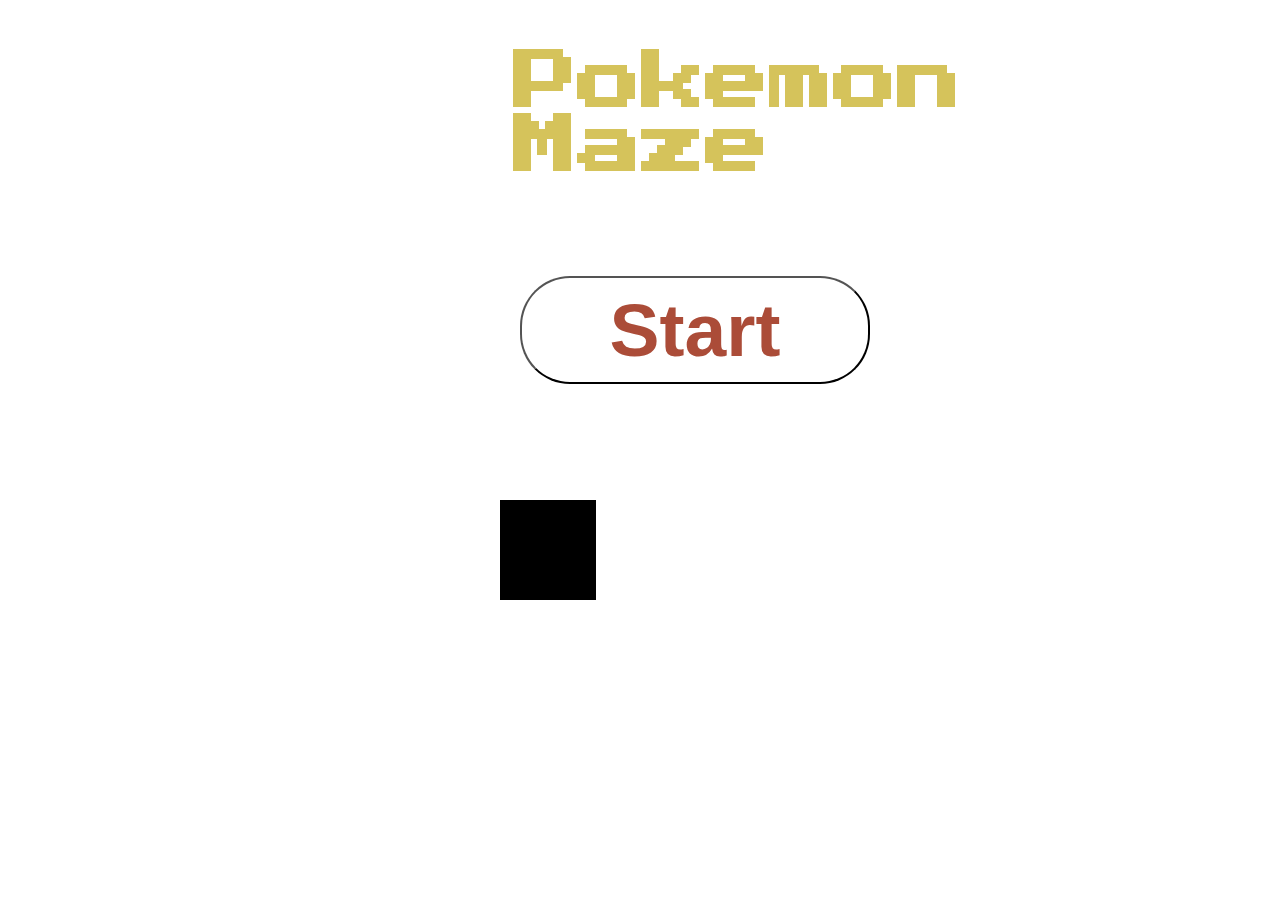
<file: index.html>
<!DOCTYPE html>
<html lang="en">
<head>
    <meta charset="UTF-8">
    <meta name="viewport" content="width=device-width, initial-scale=1.0">
    <title>Document</title>
    <link rel="stylesheet" href="style.css">
    <link href="https://fonts.googleapis.com/css?family=Press+Start+2P&display=swap" rel="stylesheet">
</head>
<body>
    <div id ="title"> Pokemon Maze </div>
        <!--<img src="https://www.freepnglogos.com/uploads/pokemon-logo-png-0.png" alt="logo">Maze</div>-->

    <div id ="pokemon"></div>

    <button id="startBtn">Start</button>

    <div id="sprite"></div>
    <div id="end"></div>
    <div id="win">
        <h1>Win!</h1>
    </div>
<!-- make 5X5 grid  -->
<!-- add id to each grid square -->
<!-- check out canvas API on  -->


<script src="https://cdnjs.cloudflare.com/ajax/libs/jquery/3.2.1/jquery.min.js"></script>
<script src="poke.js"></script>
</body>
</html>
</file>
<file: style.css>
html{
  background-image: url(https://cdn.wallpaperjam.com/content/images/07/86/078637c023144f977592b1e4a30e37494ea12d44.png);
  height: 100%;
  width: 100%;
}

#startBtn {
  margin-top: auto;
  margin-left: 40%;
  position: fixed;
  background-image: linear-gradient (to bottom, navy, blue);
  background-color: white;
  background-blend-mode: hard-light;
  height: 108px;
  width: 350px;
  border: .5;
  border-radius: 50px;
  box-shadow: lightslategray, 10px 10px;
  color: #ab4c38;
  font-size: 75px;
  font-weight: 900;
}

#pokemon{
  margin-top: 10%;
  margin-bottom: 10%;
  margin-left: 41%;

}

#title{
  margin-top: 50px;
  margin-left: 40%;
  object-fit: cover;
  width: 50px;
  height: 100px;
  font-size: 64px;
  font-family: 'Press Start 2P', cursive;
  font-weight: 600;
  color: #d5c35b;

}

#mazeContainer {
  -webkit-transition-property: opacity;
  transition-property: opacity;
  -webkit-transition-duration: 1s;
          transition-duration: 1s;
  -webkit-transition-timing-function: linear;
          transition-timing-function: linear;
  top: 75px;
  opacity: 0;
  display: inline-block;
  background-color: rgba(0, 0, 0, 0.3);
  margin: auto;
}
#mazeContainer #mazeCanvas {
  margin: 0;
  display: block;
  border: solid 1px black;
}

input,
select {
  -webkit-transition-property: background-color opacity;
  transition-property: background-color opacity;
  -webkit-transition-duration: 0.2s;
          transition-duration: 0.2s;
  -webkit-transition-timing-function: ease-in-out;
          transition-timing-function: ease-in-out;
  cursor: pointer;
  background-color: rgba(0, 0, 0, 0.3);
  height: 45px;
  width: 150px;
  padding: 10px;
  border: none;
  border-radius: 5px;
  color: white;
  display: inline-block;
  font-size: 15px;
  text-align: center;
  text-decoration: none;
  -webkit-appearance: none;
     -moz-appearance: none;
          appearance: none;
}
input:hover,
select:hover {
  background-color: rgba(0, 0, 0, 0.7);
}
input:active,
select:active {
  background-color: black;
}
input:focus,
select:focus {
  outline: none;
}

.custom-select {
  display: inline-block;
}
.custom-select select {
  -webkit-appearance: none;
  -moz-appearance: none;
  appearance: none;
  background-image: url("[data-uri]");
  background-repeat: no-repeat;
  background-position: 125px center;
}

#Message-Container {
  visibility: hidden;
  color: white;
  display: block;
  width: 100vw;
  height: 100vh;
  position: fixed;
  top: 0;
  left: 0;
  bottom: 0;
  right: 0;
  background-color: rgba(0, 0, 0, 0.3);
  z-index: 1;
}
#Message-Container #message {
  width: 300px;
  height: 300px;
  position: fixed;
  top: 50%;
  left: 50%;
  margin-left: -150px;
  margin-top: -150px;
}

#page {
  font-family: "Segoe UI", Arial, sans-serif;
  text-align: center;
  height: auto;
  width: auto;
  margin: auto;
}
#page #menu {
  margin: auto;
  padding: 10px;
  height: 65px;
  box-sizing: border-box;
}
#page #menu h1 {
  margin: 0;
  margin-bottom: 10px;
  font-weight: 600;
  font-size: 3.2rem;
}
#page #view {
  position: absolute;
  top: 65px;
  bottom: 0;
  left: 0;
  right: 0;
  width: 100%;
  height: auto;
}

.border {
  border: 1px black solid;
  border-radius: 5px;
}

#gradient {
  z-index: -1;
  position: fixed;
  top: 0;
  bottom: 0;
  width: 100vw;
  height: 100vh;
  color: #fff;
  background: linear-gradient(-45deg, #EE7752, #E73C7E, #23A6D5, #23D5AB);
  background-size: 400% 400%;
  -webkit-animation: Gradient 15s ease infinite;
          animation: Gradient 15s ease infinite;
}

@-webkit-keyframes Gradient {
  0% {
    background-position: 0% 50%;
  }
  50% {
    background-position: 100% 50%;
  }
  100% {
    background-position: 0% 50%;
  }
}

@keyframes Gradient {
  0% {
    background-position: 0% 50%;
  }
  50% {
    background-position: 100% 50%;
  }
  100% {
    background-position: 0% 50%;
  }
}
/* Extra small devices (phones, 600px and down) */
@media only screen and (max-width: 400px) {
  input, select {
    width: 120px;
  }
}
#sprite{
  top: 20px;
  left: 20px;
  position: absolute;
  z-index: 1;
}
#end{
  width: 96px;
  height: 100px;
  background-color: black;
  top: 500px;
  left: 500px;
  position: absolute;
}
#win{
  visibility: hidden;
}
</file>
